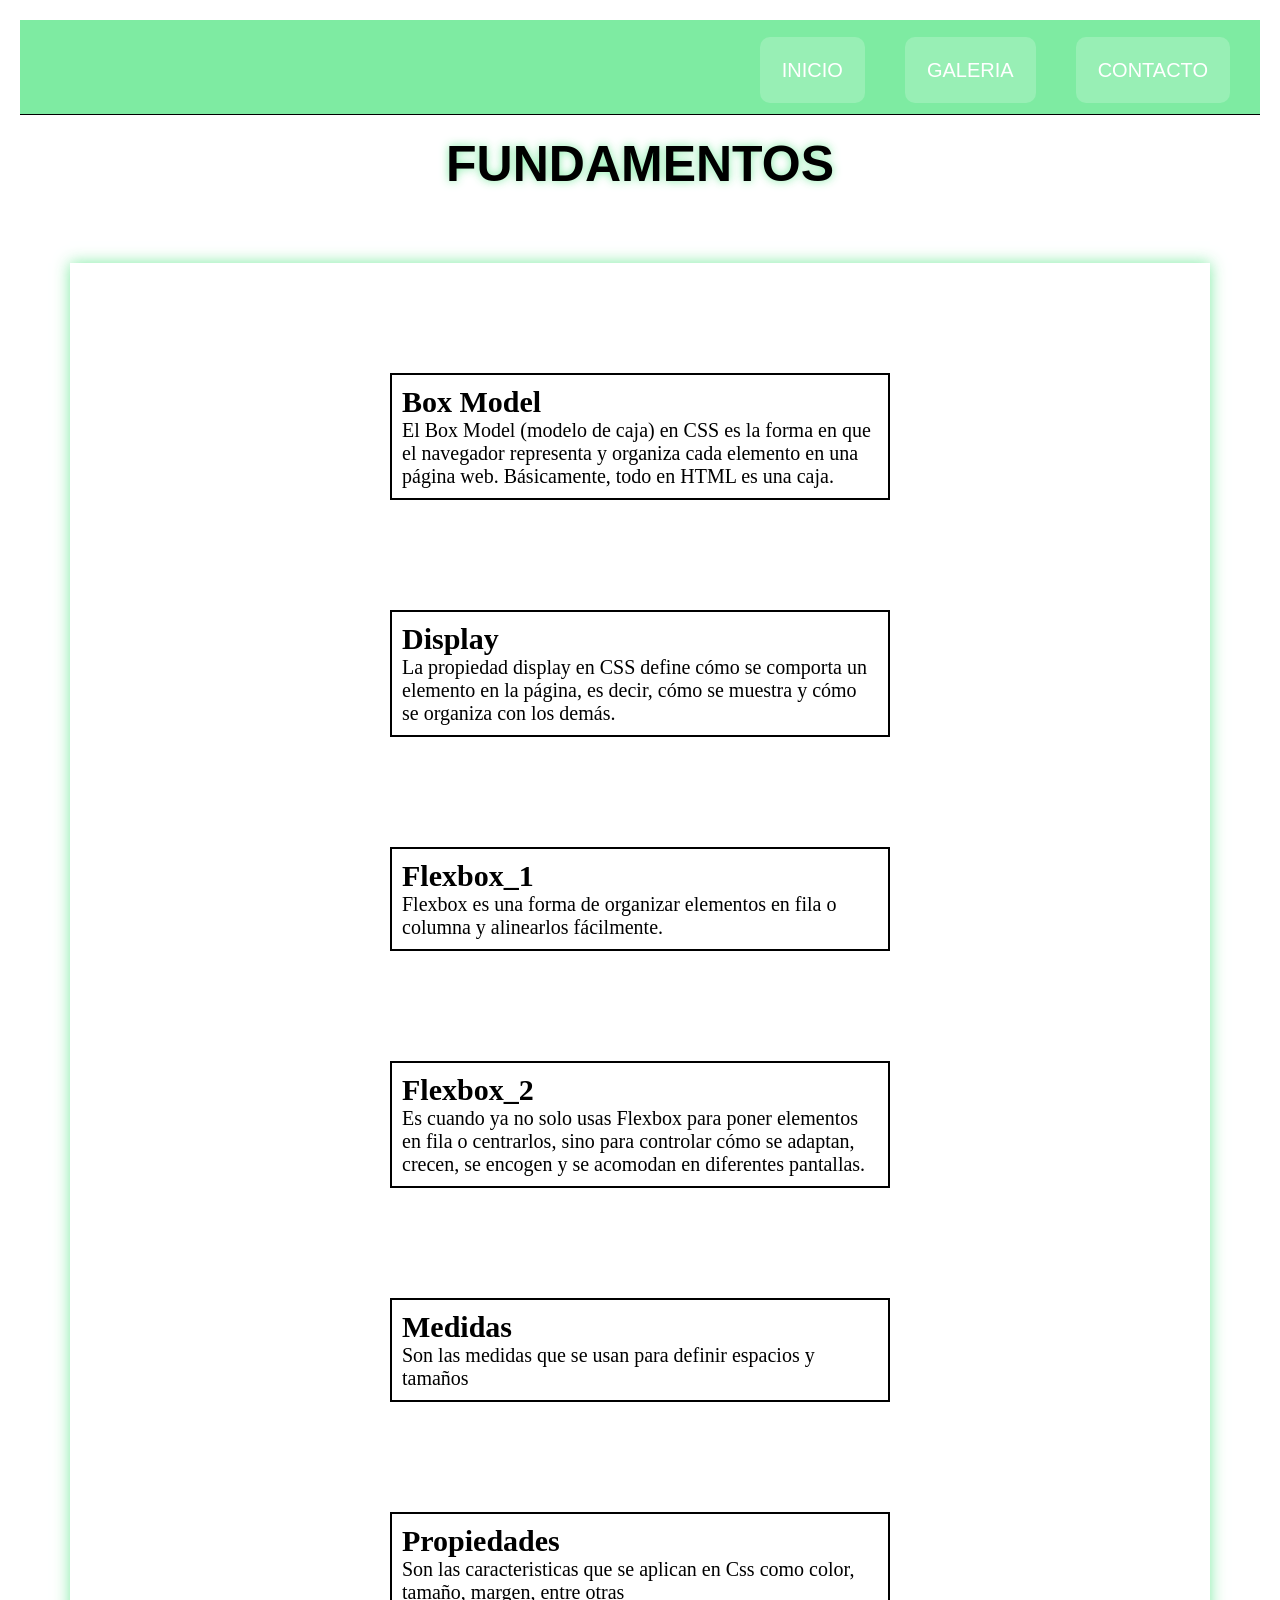
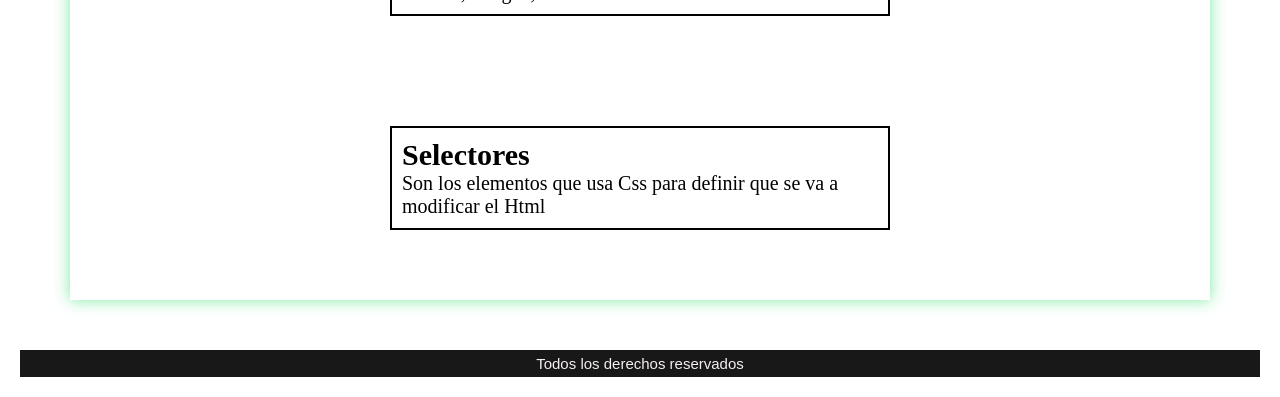
<file: index.html>
<!DOCTYPE html>
<html lang="en">

<head>
    <meta charset="UTF-8">
    <meta name="viewport" content="width=device-width, initial-scale=1.0">
    <title>Document</title>

    <link rel="stylesheet" href="./../style.css">
</head>

<body>

    <header class="HEader">

        <nav class="nav">

            <ul class="menu">

                <li class="Inicio"><a href="index.html">INICIO</a></li>
                <li class="galeria"><a href="galeria.html">GALERIA</a></li>
                <li class="contacto"><a href="contacto.html">CONTACTO</a></li>
            </ul>



        </nav>


    </header>

    <main>

        <h1>FUNDAMENTOS</h1>



        <div class="texto">

            <article>
                <h2>Box Model</h2>
                <p>El Box Model (modelo de caja) en CSS es la forma en que el navegador representa y organiza cada
                    elemento en una página web. Básicamente, todo en HTML es una caja.</p>
            </article>

            <article>
                <h2>Display</h2>
                <p>La propiedad display en CSS define cómo se comporta un elemento en la página, es decir, cómo se
                    muestra y cómo se organiza con los demás.</p>
            </article>

            <article>
                <h2>Flexbox_1</h2>
                <p>Flexbox es una forma de organizar elementos en fila o columna y alinearlos fácilmente.</p>
            </article>

            <article>
                <h2>Flexbox_2</h2>
                <p>Es cuando ya no solo usas Flexbox para poner elementos en fila o centrarlos, sino para controlar cómo
                    se adaptan, crecen, se encogen y se acomodan en diferentes pantallas.</p>
            </article>

            <article>
                <h2>Medidas</h2>
                <p>Son las medidas que se usan para definir espacios y tamaños</p>
            </article>

            <article>
                <h2>Propiedades</h2>
                <p>Son las caracteristicas que se aplican en Css como color, tamaño, margen, entre otras</p>
            </article>

            <article>
                <h2>Selectores</h2>
                <p>Son los elementos que usa Css para definir que se va a modificar el Html</p>
            </article>


        </div>



    </main>


    <footer>Todos los derechos reservados</footer>


</body>



</html>
</file>
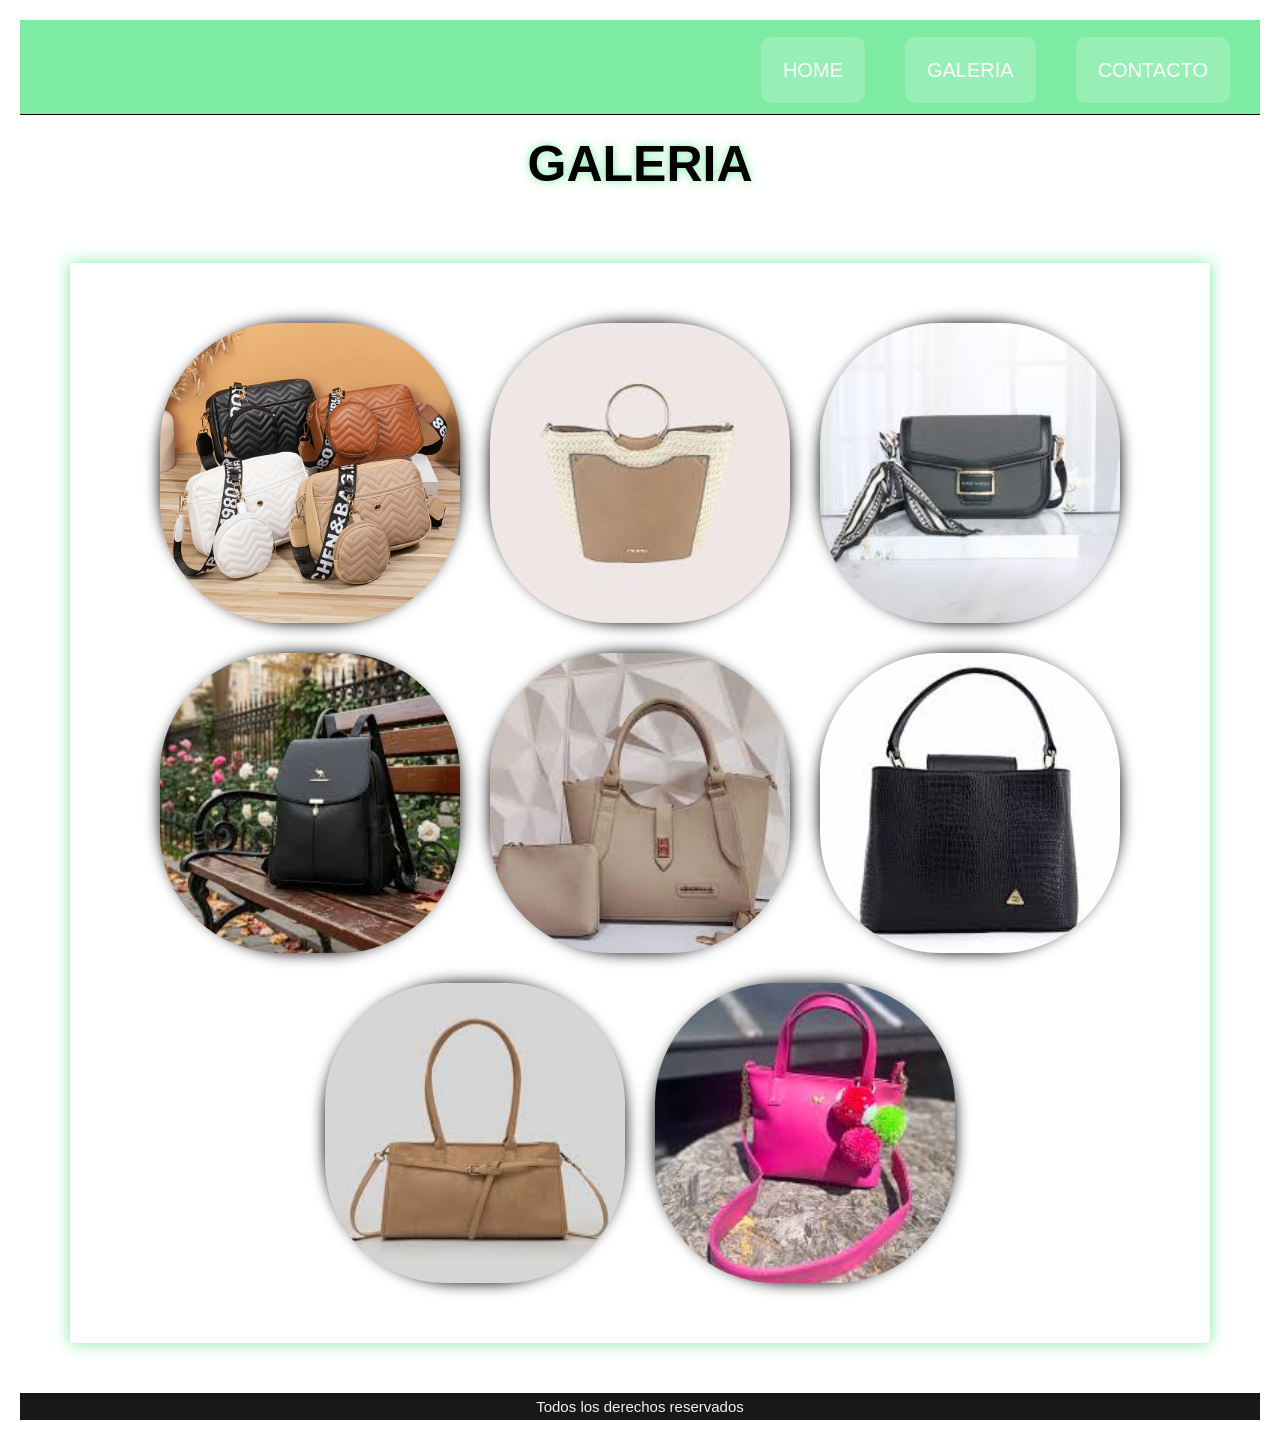
<file: galeria.html>
<!DOCTYPE html>
<html lang="en">

<head>
    <meta charset="UTF-8">
    <meta name="viewport" content="width=device-width, initial-scale=1.0">
    <title>Document</title>

    <link rel="stylesheet" href="galeria.css">
    <link rel="stylesheet" href="style.css">
</head>

<body>
    <header class="HEader">

        <nav class="nav">

            <ul class="menu">

                <li class="home"><a href="index.html">HOME</a></li>
                <li class="galeria"><a href="galeria.html">GALERIA</a></li>
                <li class="contacto"><a href="contacto.html">CONTACTO</a></li>
            </ul>



        </nav>





    </header>

    <h1>GALERIA</h1>
    <div class="container">


        <div class="img"><img src="img/60aa0f411555b700cc5d0a54db14b6a5.jpg" alt=""></div>
        <div class="img"><img src="img/descarga (1).jpg" alt=""></div>
        <div class="img"><img src="img/descarga (2).jpg" alt=""></div>
        <div class="img"><img src="img/descarga (3).jpg" alt=""></div>
        <div class="img"><img src="img/descarga (4).jpg" alt=""></div>
        <div class="img"><img src="img/descarga.jpg" alt=""></div>
        <div class="img"><img src="img/images (1).jpg" alt=""></div>
        <div class="img"><img src="img/images.jpg" alt=""></div>

    </div>

</body>
<footer>Todos los derechos reservados</footer>
</html>
</file>
<file: style.css>
*{
margin: 0;
padding: 0;
box-sizing: border-box;

}

html{
    font-size: 62.5%;
}

body{
    display: flex;
    flex-direction: column;
    min-height: 100vh;
    margin: 20px;
}

header{
display: flex;
padding:0;
justify-content: space-between;
text-align: right;
background-color: rgba(113, 233, 153, 0.907);
color: white;
border-bottom: 1px solid black;

}


h1{
    font-size: 5rem;
    text-align: center;
    font-family: Arial, Helvetica, sans-serif;
    padding: 20px;
    text-shadow: 0px 0px 10px rgba(113, 233, 153, 0.907);
    
}

h2{
font-size: 3rem;

}

p{
    font-size: 2rem;
}

article{

border: 2px solid black;
padding: 10px;
width: 500px;
align-items: center;
margin-top: 4rem;



}

.texto{
    box-shadow: 0px 0px 15px rgba(113, 233, 153, 0.907);
    display: flex;
    flex-wrap: wrap;
    justify-content: center;
    gap: 70px;
    margin: 50px;
    padding: 70px;
}
nav{
display: flex;
justify-content: flex-end;
width: 100%;


}



.menu{
display: flex;
list-style: none;
gap: 40px;
font-size: 3rem;
margin: 3rem;
font-family: Arial, Helvetica, sans-serif;





}

.menu a{
  text-decoration: none;
    color: purple;
    font-size: 2rem;
    padding: 20px 20px; 
    border-radius: 10px; 
    background-color: rgba(255, 255, 255, 0.2); 
    border: 2px solid transparent;
    transition: all 0.3s ease;
    color: white;
  



}



footer{

padding: 5px 5px;
color:rgb(246, 240, 240);
background-color: rgba(0, 0, 0, 0.907);
font-size: 1.5rem;
font-family: Arial, Helvetica, sans-serif;
text-align: center;
margin-top: auto;

    
}

@media (max-width: 768px){

.menu{
gap: 10px;
font-size: 0.2rem;
margin: 0.5rem;

}

.menu a{
 
    font-size: 1rem;
    padding: 10px 10px; 
    border-radius: 5px; 
    

}
    
}
</file>
<file: galeria.css>
*{
margin: 0;
padding: 0;
box-sizing: 0; }


header{
display: flex;
padding:0;
margin: 0;
justify-content: space-between;
text-align: right;
background-color: rgba(113, 233, 153, 0.907);
border-bottom: 1px solid black;

}


h1{

    font-size: 5rem;
    font-family: sans-serif;
    text-align: center;
    box-sizing: 0px;
    color:black;
     text-shadow: 0px 0px 10px rgba(113, 233, 153, 0.907);


}

.logo{
    
padding: 0;
display: inline-block;
width: 15rem;
border-radius: 50%;
box-shadow: 0px 0px 20px rgb(246, 240, 240);




}


body{

background-color: white;
margin: 20px;

}
.container{

display: flex;
gap: 30px;
flex-wrap: wrap;
justify-content: center;
box-shadow: 0px 0px 15px rgba(113, 233, 153, 0.907);
margin: 50px;
padding: 60px 40px;

}


.img{
   

width: 300px;
height: 300px;
box-shadow: 0px 0px 15px black;
border-radius: 45%;


}

img{


width: 300px;
height: 300px;
object-fit: cover;
border-radius: 40%;


}


.img:hover{

transform: rotate(-20deg);
transition: 1s;
box-shadow: 0px 0px 30px rgb(246, 240, 240);


}

  footer{

padding: 5px 5px;
color:rgb(246, 240, 240);
background-color: rgba(0, 0, 0, 0.907);
font-size: 1.5rem;
font-family: Arial, Helvetica, sans-serif;
text-align: center;
margin-top: auto;

    
}


@media (max-width: 500px){

img{
    width: 230px;
    height: 230px;
}
.img{
    width: 230px;
    height: 230px;
}

.container{
    margin: 10px;
}
    
}
</file>
